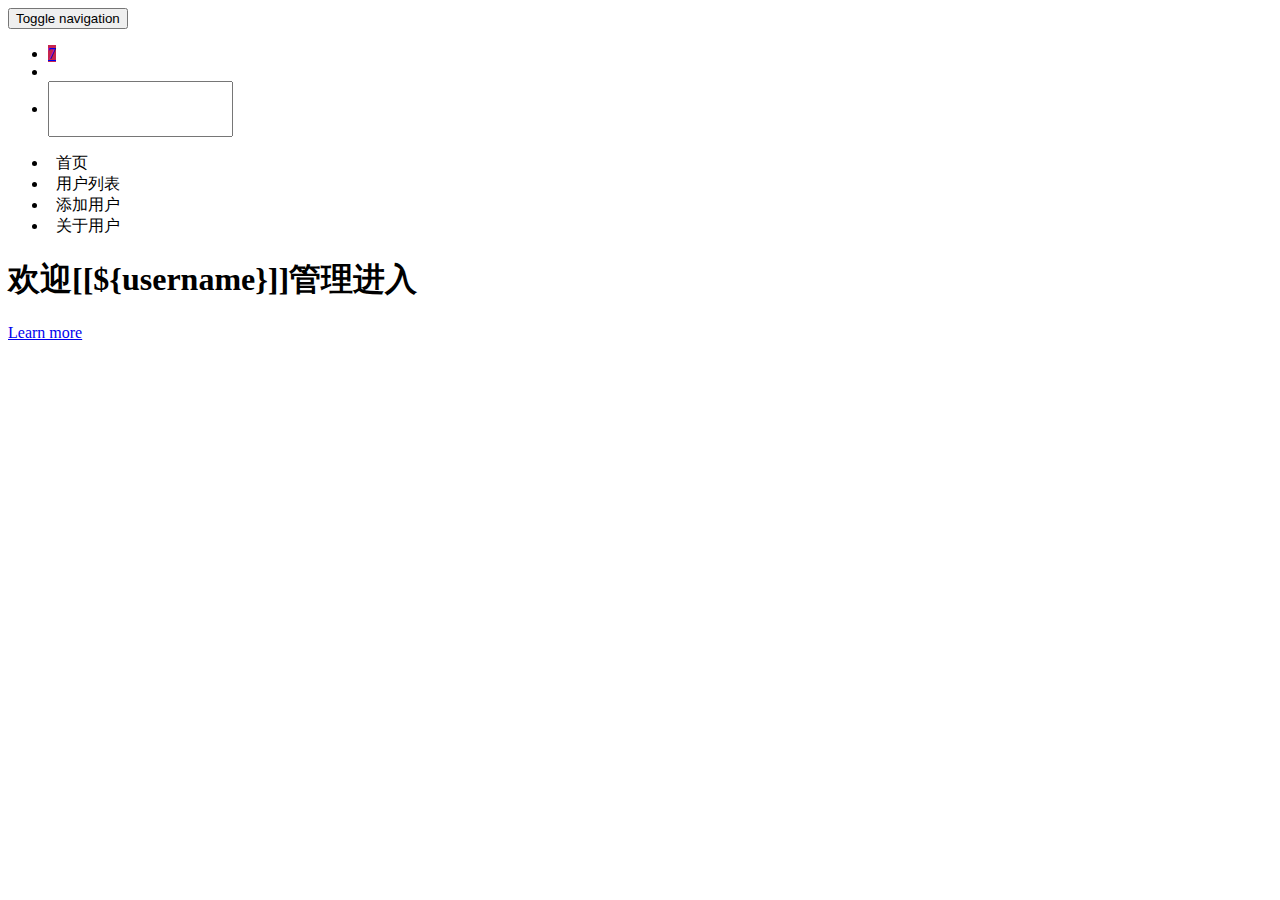
<file: src/main/resources/templates/index.html>
<!DOCTYPE html>
<html lang="en" xmlns:th="http://www.thymeleaf.org">
<head>
<meta charset="utf-8" />
<meta http-equiv="X-UA-Compatible" content="IE=edge">

<title>众创系统</title>
<link th:href="@{css/bootstrap.min.css}" rel="stylesheet">
<script th:src="@{js/jquery-3.2.1.min.js}"></script>
<script th:src="@{js/bootstrap.min.js}"></script>
<!-- <script  th:src="@{js/index.js}"></script> -->
<link th:href="@{css/index.css}" rel="stylesheet">

</head>
<body>
	<!-- 导航栏 -->
	<nav class="navbar-default" th:fragment="top">
		<div class="container-fluid">
			<div class="navbar-header">
				<button type="button" class="navbar-toggle collapsed"
					data-toggle="collapse" data-target="#bs-example-navbar-collapse-1"
					aria-expanded="false">
					<span class="sr-only">Toggle navigation</span> <span
						class="icon-bar"></span> <span class="icon-bar"></span> <span
						class="icon-bar"></span>
				</button>
				<a class="navbar-brand" href="#"
					style="color: #ffffff; list-style:;">众创管理系统</a>
			</div>
			<div class="collapse navbar-collapse">
				<ul class="nav navbar-nav navbar-right">
					<li><a href="#"><span class="glyphicon glyphicon-comment"></span><span
							class="badge" style="background-color: #C7254E;">7</span></a></li>
					<li><a href="#"><span class="glyphicon glyphicon-user"
							th:text="${username}"></span></a></li>
					<li>
						<form th:action="@{/mylogout}" method="post" style="color: black;">
							<input th:type="submit" th:value="退出登陆" style="height: 50px">
						</form>
					</li>
				</ul>
			</div>

		</div>
	</nav>

	<div>
		<!-- 侧边栏 -->
		<div class="container-fluid bb">
			<div class="row">
				<div class="col-md-2" th:fragment="chebie">
					<ul class="nav navbar-inverse nav_l">
						<li><a th:href="@{/toIndex}" class="active"><span
								class="glyphicon glyphicon-home"></span>&nbsp;&nbsp;首页</a></li>
						<li><a th:href="@{/golist}" id="firstA"><span
								class="glyphicon glyphicon-th-list"></span>&nbsp;&nbsp;用户列表</a></li>
						<li><a th:href="@{/user}"><span
								class="glyphicon glyphicon-wrench"></span>&nbsp;&nbsp;添加用户</a></li>

						<li><a th:href="@{/about}"><span
								class="glyphicon glyphicon-wrench"></span>&nbsp;&nbsp;关于用户</a></li>
					</ul>
				</div>
				<div class="col-md-10">
					<div class="jumbotron">
						<h1>欢迎[[${username}]]管理进入</h1>
						<p></p>
						<p>
							<a class="btn btn-primary btn-lg" href="#" role="button">Learn
								more</a>
						</p>
					</div>
				</div>
			</div>
		</div>

	</div>
	<div class="row footer"></div>
</body>
</html>
</file>
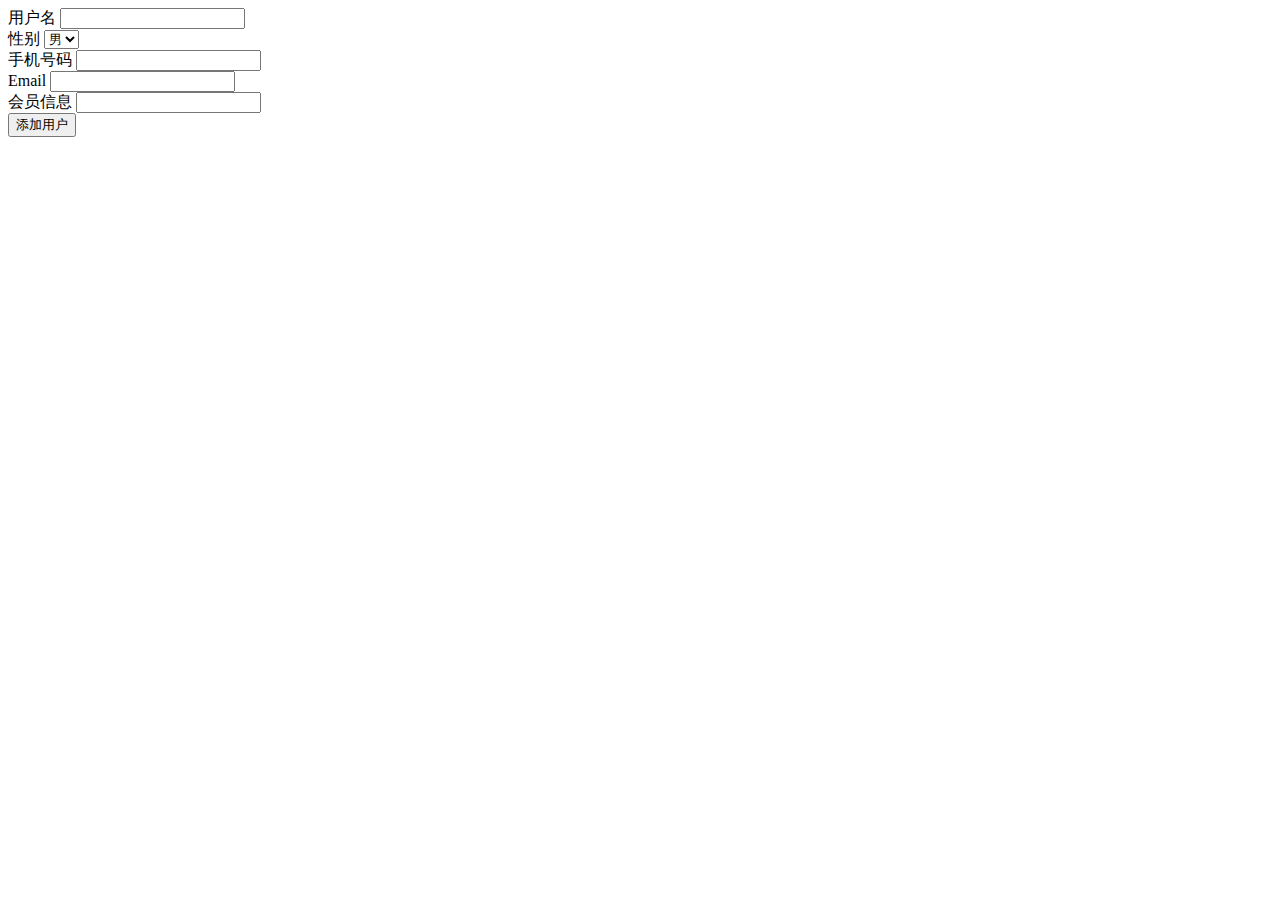
<file: src/main/resources/templates/addUser.html>
<!DOCTYPE html>
<html lang="en" xmlns:th="http://www.thymeleaf.org">
<head>
<meta charset="utf-8" />
<meta http-equiv="X-UA-Compatible" content="IE=edge">

<title>众创系统</title>
<link th:href="@{css/bootstrap.min.css}" rel="stylesheet">
<script th:src="@{js/jquery-3.2.1.min.js}"></script>
<script th:src="@{js/bootstrap.min.js}"></script>
<!-- <script  th:src="@{js/index.js}"></script> -->
<link th:href="@{css/index.css}" rel="stylesheet">

</head>
<body>
	<!--抽取公共的-->
	<div th:replace="index::top"></div>
	<div class="container-fluid">
		<div class="row">
			<div th:replace="index::chebie(activeUrl='golist')"></div>

			<div class="col-md-10">
				<form th:action="@{/user}" method="post">
					<div class="form-group">
						<label for="exampleInputEmail1">用户名</label> <input type="text"
							class="form-control" id="exampleInputEmail1"  name="name">
					</div>
					<div class="form-group">
						<label for="exampleInputEmail1">性别</label> <select name="sex"
							class="form-control">
							<option>男</option>
							<option>女</option>
						</select>
					</div>
					<div class="form-group">
						<label for="exampleInputPassword1">手机号码</label> <input type="text"
							class="form-control" id="exampleInputPassword1"
							 name="phonenumber">
					</div>
					<div class="form-group">
						<label for="exampleInputPassword1">Email</label> <input type="email"
							class="form-control" id="exampleInputPassword1"
						 name="email">
					</div>
					<div class="form-group">
						<label for="exampleInputPassword1">会员信息</label> <input type="text"
							class="form-control" id="exampleInputPassword1"
							 name="member">
					</div>
					<button type="submit" class="btn btn-success">添加用户</button>
				</form>
			</div>
		</div>
	</div>
</body>
</html>
</file>
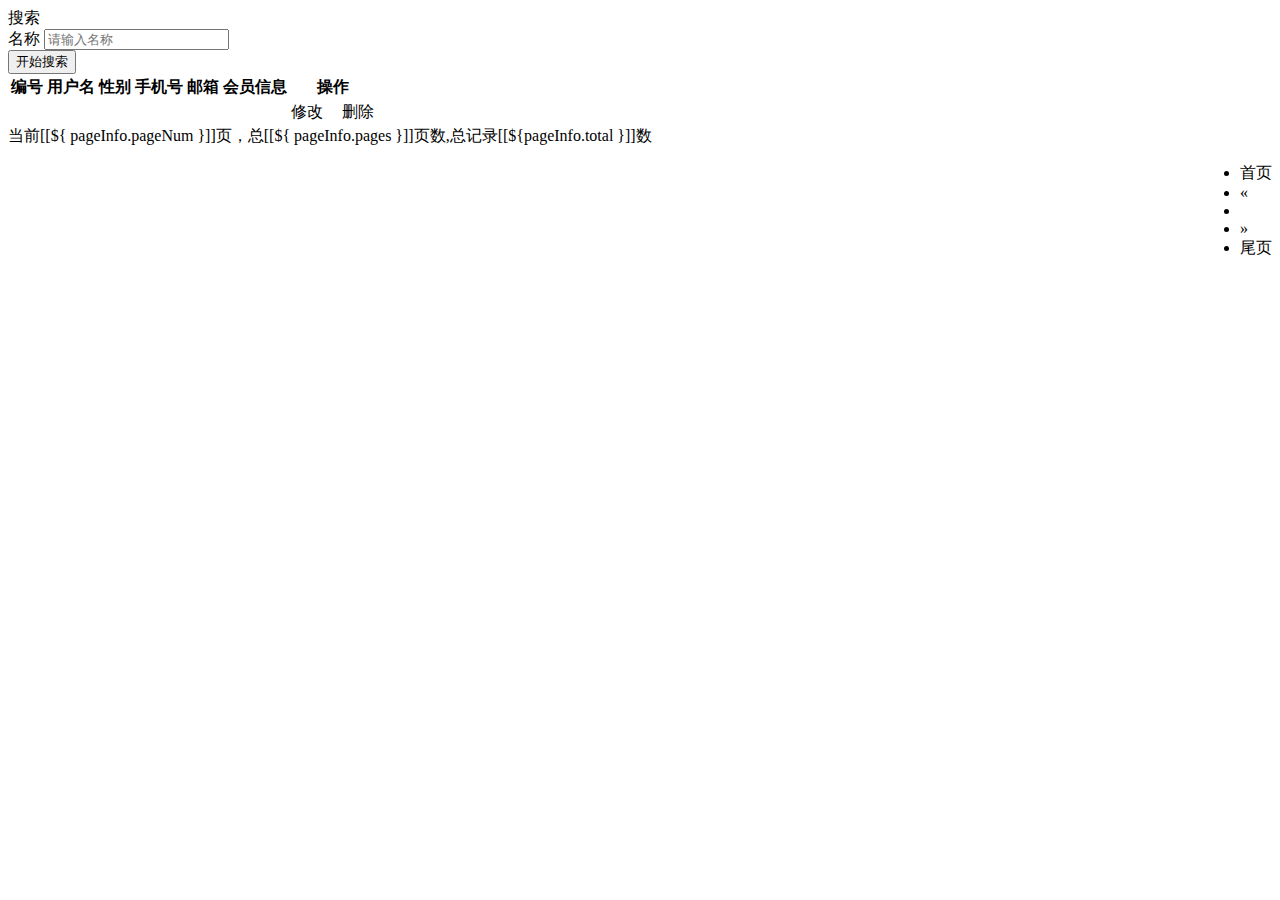
<file: src/main/resources/templates/list.html>
<!DOCTYPE html>
<html lang="en" xmlns:th="http://www.thymeleaf.org">
<head>
<meta charset="utf-8" />
<meta http-equiv="X-UA-Compatible" content="IE=edge">

<title>众创系统</title>
<link th:href="@{css/bootstrap.min.css}" rel="stylesheet">
<script th:src="@{js/jquery-3.2.1.min.js}"></script>
<script th:src="@{js/bootstrap.min.js}"></script>
<!-- <script  th:src="@{js/index.js}"></script> -->
<link th:href="@{css/index.css}" rel="stylesheet">

</head>
<body>
	<!--抽取公共的-->
	<div th:replace="index::top"></div>
	<div class="container-fluid">
		<div class="row">
			<div th:replace="index::chebie(activeUrl='golist')"></div>

			<div class="col-md-10 list">


				<div class="panel panel-default">
					<div class="panel-heading">搜索</div>
					<div class="panel-body">
						<form role="form" class="form-inline" th:action="@{/mohu}">
							<div class="form-group">
								<label for="name">名称</label> <input type="text"
									class="form-control" id="name" placeholder="请输入名称" name="name">
							</div>
							<div class="form-group">
								<button type="submit" class="btn btn-default">开始搜索</button>
							</div>
						</form>
					</div>
				</div>
				<!--
                        列表展示
                    -->
				<div class="table-responsive">
					<table class="table table-striped ">
						<thead>
							<tr>
								<th>编号</th>
								<th>用户名</th>
								<th>性别</th>
								<th>手机号</th>
								<th>邮箱</th>
								<th>会员信息</th>
								<th>操作</th>
							</tr>
						</thead>
						<tbody>
							<tr th:each="user:${pageInfo.list}">
								<td th:text="${user.id}"></td>
								<td th:text="${user.name}"></td>
								<td th:text="${user.sex}"></td>
								<td th:text="${user.phonenumber}"></td>
								<td th:text="${user.email}"></td>
								<td th:text="${user.member}"></td>
								<td>
									<div class="btn-group">
										<a th:href="@{/user}+${user.id}" class="btn btn-warning"
											style="margin-right: 15px">修改</a> <a
											th:href="@{/deleteUser}+${user.id}" class="btn btn-danger">删除</a>
									</div>

								</td>
							</tr>

						</tbody>
					</table>
				</div>
				<div class="row">
					<div class="col-md-4">当前[[${ pageInfo.pageNum }]]页，总[[${
						pageInfo.pages }]]页数,总记录[[${pageInfo.total }]]数</div>
					<div class="col-md-8">
						<ul class="pagination" style="float: right;">
							<!-- 首页 -->
							<li><a th:href="'/golist?pageNum=1'">首页</a></li>

							<li th:if="${pageInfo.hasPreviousPage}"><a
								th:href="'/golist?pageNum='+${pageInfo.prePage}"
								aria-label="Previous"> <span aria-hidden="true">&laquo;</span>
							</a></li>

							<!-- 连续显示的页数 -->
							<li th:each="nav:${pageInfo.navigatepageNums}"><a
								th:href="'/golist?pageNum='+${nav}" th:text="${nav}"
								th:if="${nav != pageInfo.pageNum}"></a> <span
								style="font-weight: bold; background: #6faed9;"
								th:if="${nav == pageInfo.pageNum}" th:text="${nav}"></span></li>

							<!-- 下一页 -->
							<li class="next" th:if="${pageInfo.hasNextPage}"><a
								th:href="'/golist?pageNum='+${pageInfo.nextPage}">
									&raquo;
							</a></li>
							<li><a th:href="'/golist?pageNum='+${pageInfo.pages}">尾页</a>
							</li>

						</ul>
					</div>
				</div>
			</div>
		</div>
	</div>
	<div class="row footer"></div>
</body>
</html>
</file>
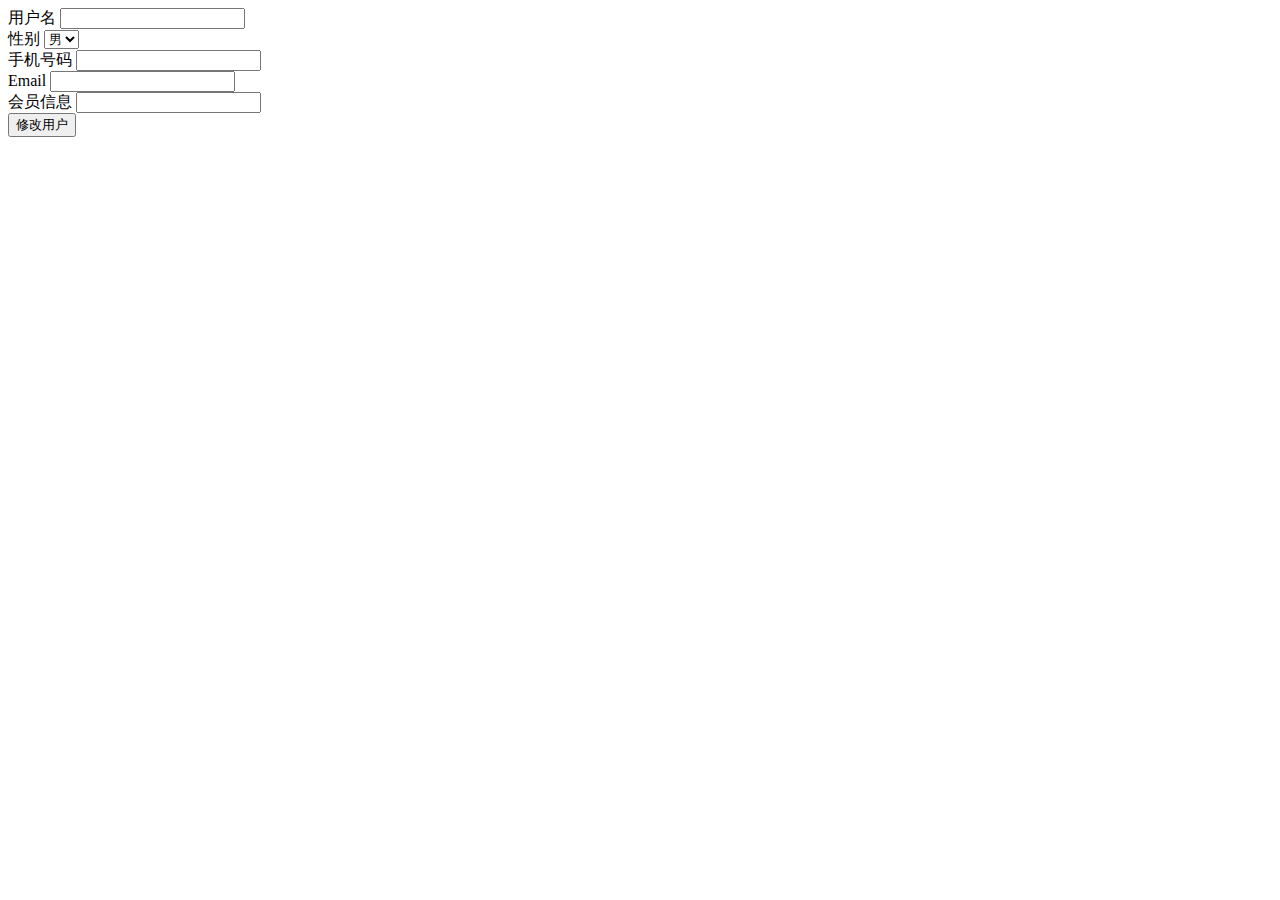
<file: src/main/resources/templates/updateUser.html>
<!DOCTYPE html>
<html lang="en" xmlns:th="http://www.thymeleaf.org">
<head>
<meta charset="utf-8" />
<meta http-equiv="X-UA-Compatible" content="IE=edge">

<title>众创系统</title>
<link th:href="@{css/bootstrap.min.css}" rel="stylesheet">
<script th:src="@{js/jquery-3.2.1.min.js}"></script>
<script th:src="@{js/bootstrap.min.js}"></script>
<!-- <script  th:src="@{js/index.js}"></script> -->
<link th:href="@{css/index.css}" rel="stylesheet">

</head>
<body>
	<!--抽取公共的-->
	<div th:replace="index::top"></div>
	<div class="container-fluid">
		<div class="row">
			<div th:replace="index::chebie(activeUrl='golist')"></div>

			<div class="col-md-10">
				<form th:action="@{/upadteUser}" method="post">
				<input type="hidden" name="id" th:value="${user.id}"/>
					<div class="form-group">
						<label for="exampleInputEmail1">用户名</label> <input type="text"
							class="form-control" id="exampleInputEmail1"  name="name" th:value="${user.name}">
					</div>
					<div class="form-group">
						<label for="exampleInputEmail1">性别</label> <select name="sex"
							class="form-control">
							<option>男</option>
							<option>女</option>
						</select>
					</div>
					<div class="form-group">
						<label for="exampleInputPassword1">手机号码</label> <input type="text"
							class="form-control" id="exampleInputPassword1"
							 name="phonenumber" th:value="${user.phonenumber}">
					</div>
					<div class="form-group">
						<label for="exampleInputPassword1">Email</label> <input type="email"
							class="form-control" id="exampleInputPassword1"
							 name="email" th:value="${user.email}">
					</div>
					<div class="form-group">
						<label for="exampleInputPassword1">会员信息</label> <input type="text"
							class="form-control" id="exampleInputPassword1"
							 name="member" th:value="${user.member}">
					</div>
					<button type="submit" class="btn btn-success">修改用户</button>
				</form>
			</div>
		</div>
	</div>
</body>
</html>
</file>
